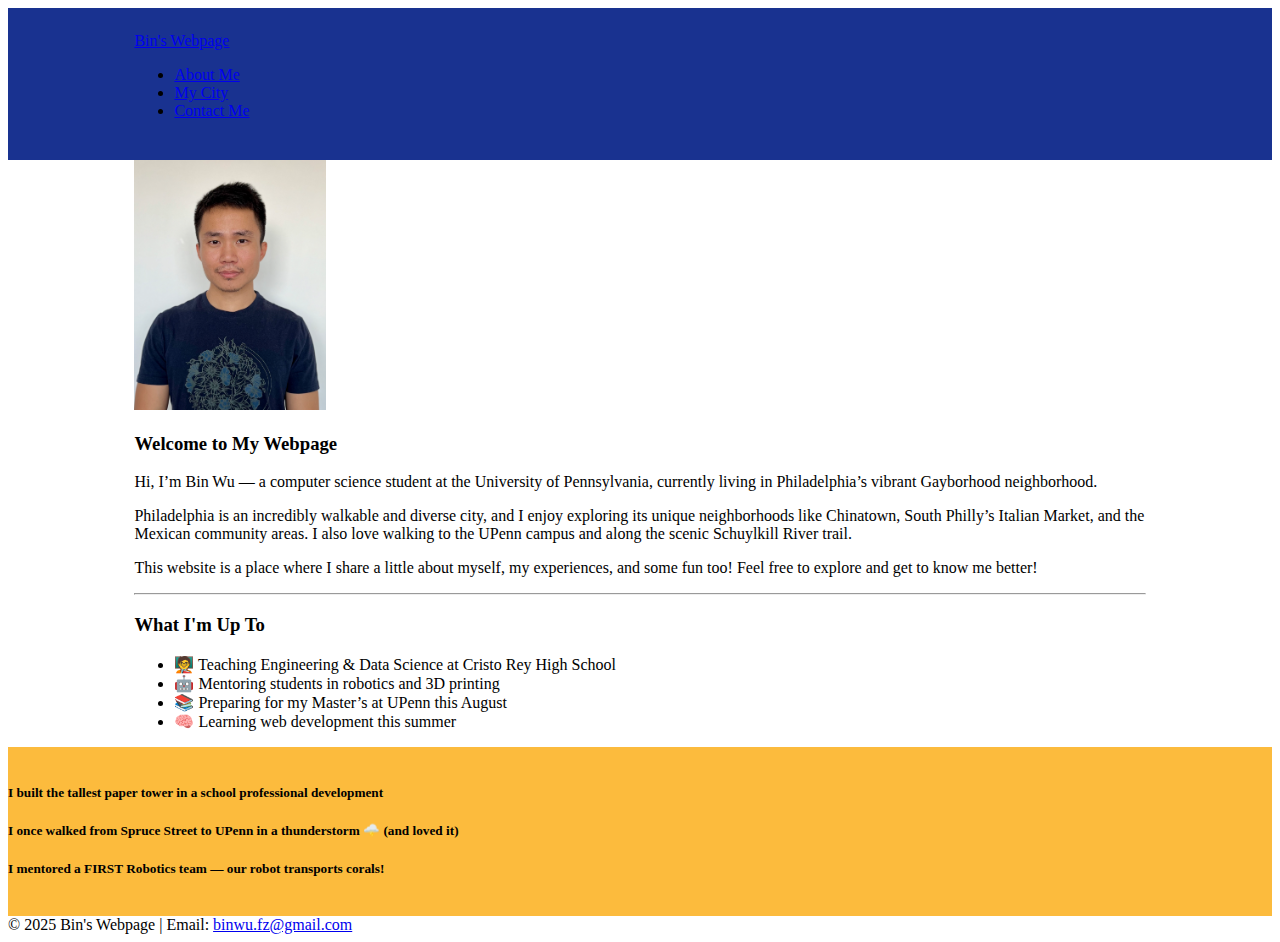
<file: index.html>
<!DOCTYPE html>

<html lang="en">

    <head>
        <meta charset="utf-8">
        <meta name="viewport" content="initial-scale=1, width=device-width">
        <link rel="stylesheet" href="https://cdn.jsdelivr.net/npm/bootstrap@4.5.3/dist/css/bootstrap.min.css" integrity="sha384-TX8t27EcRE3e/ihU7zmQxVncDAy5uIKz4rEkgIXeMed4M0jlfIDPvg6uqKI2xXr2" crossorigin="anonymous">
        <script src="https://code.jquery.com/jquery-3.5.1.slim.min.js" integrity="sha384-DfXdz2htPH0lsSSs5nCTpuj/zy4C+OGpamoFVy38MVBnE+IbbVYUew+OrCXaRkfj" crossorigin="anonymous"></script>
        <script src="https://cdn.jsdelivr.net/npm/bootstrap@4.5.3/dist/js/bootstrap.bundle.min.js" integrity="sha384-ho+j7jyWK8fNQe+A12Hb8AhRq26LrZ/JpcUGGOn+Y7RsweNrtN/tE3MoK7ZeZDyx" crossorigin="anonymous"></script>
        <link href="styles.css" rel="stylesheet">
        <title>Bin's Webpage</title>
    </head>

    <body>
        <nav class="navbar navbar-expand-lg navbar-dark custom-navbar">
            <div class="container-fluid custom-container">
                <a class="navbar-brand active" href="index.html">Bin's Webpage</a>
                <div class="navbar-collapse">
                    <ul class="navbar-nav">
                        <li class="nav-item">
                            <a class="nav-link" href="about.html">About Me</a>
                        </li>
                        <li class="nav-item">
                            <a class="nav-link" href="city.html">My City</a>
                        </li>
                        <li class="nav-item">
                            <a class="nav-link" href="contact.html">Contact Me</a>
                        </li>
                    </ul>
                </div>
            </div>
        </nav>

        <div class="container mt-5 custom-container">
            <div class="row align-items-center">
                <div class="col-md-4 text-center">
                    <img 
                    src="images/binwu.jpeg" 
                    alt="Bin Wu" 
                    class="img-fluid rounded mb-4" 
                    style="max-height: 250px; object-fit: cover;"
                    />
                </div>
                <div class="col-md-8">
                    <h3 class="mb-4"">Welcome to My Webpage</h3>
                    <p>Hi, I’m Bin Wu — a computer science student at the University of Pennsylvania, currently living in Philadelphia’s vibrant Gayborhood neighborhood.</p>
                    <p>Philadelphia is an incredibly walkable and diverse city, and I enjoy exploring its unique neighborhoods like Chinatown, South Philly’s Italian Market, and the Mexican community areas. I also love walking to the UPenn campus and along the scenic Schuylkill River trail.</p>
                    <p>This website is a place where I share a little about myself, my experiences, and some fun too! Feel free to explore and get to know me better!</p>
                </div>
            </div>

            <hr>
            
            <div>
                <h3 class="mb-4">What I'm Up To</h3>
                <ul>
                    <li>🧑‍🏫 Teaching Engineering & Data Science at Cristo Rey High School</li>
                    <li>🤖 Mentoring students in robotics and 3D printing</li>
                    <li>📚 Preparing for my Master’s at UPenn this August</li>
                    <li>🧠 Learning web development this summer</li>
                </ul>
            </div>

        </div>

        <div id="funFactsCarousel" class="carousel slide mt-4 custom-session" data-ride="carousel">
            <div class="carousel-inner">
                <div class="carousel-item active">
                <div class="d-block w-100 text-center p-4 rounded">
                    <h5>I built the tallest paper tower in a school professional development</h5>
                </div>
                </div>
                <div class="carousel-item">
                <div class="d-block w-100 text-center p-4 rounded">
                    <h5>I once walked from Spruce Street to UPenn in a thunderstorm 🌩️ (and loved it)</h5>
                </div>
                </div>
                <div class="carousel-item">
                <div class="d-block w-100 text-center p-4 rounded">
                    <h5>I mentored a FIRST Robotics team — our robot transports corals!</h5>
                </div>
                </div>
            </div>
            <a class="carousel-control-prev" href="#funFactsCarousel" role="button" data-slide="prev">
                <span class="carousel-control-prev-icon"></span>
            </a>
            <a class="carousel-control-next" href="#funFactsCarousel" role="button" data-slide="next">
                <span class="carousel-control-next-icon"></span>
            </a>
        </div>

        <footer class="bg-light text-center text-lg-start mt-4">
            <div class="text-center p-3">
                © 2025 Bin's Webpage | Email: <a href="mailto:binwu.fz@gmail.com">binwu.fz@gmail.com</a>
            </div>
        </footer>
    </body>

</html>
</file>
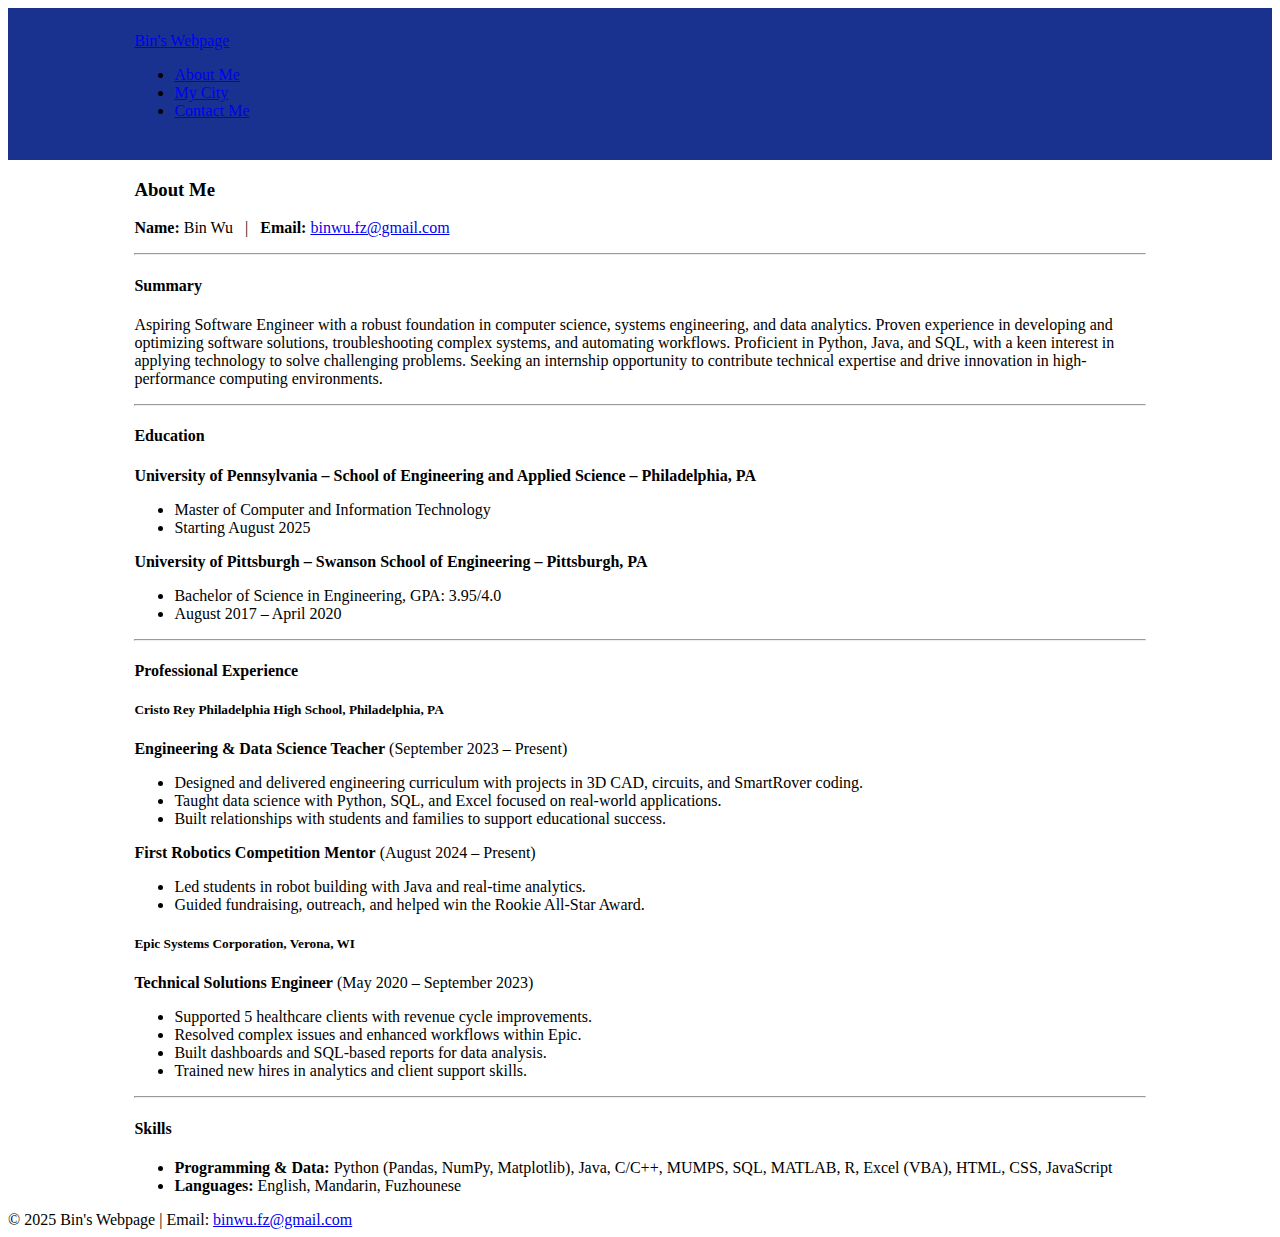
<file: about.html>
<!DOCTYPE html>

<html lang="en">

    <head>
        <meta charset="utf-8">
        <meta name="viewport" content="initial-scale=1, width=device-width">
        <link rel="stylesheet" href="https://cdn.jsdelivr.net/npm/bootstrap@4.5.3/dist/css/bootstrap.min.css" integrity="sha384-TX8t27EcRE3e/ihU7zmQxVncDAy5uIKz4rEkgIXeMed4M0jlfIDPvg6uqKI2xXr2" crossorigin="anonymous">
        <script src="https://code.jquery.com/jquery-3.5.1.slim.min.js" integrity="sha384-DfXdz2htPH0lsSSs5nCTpuj/zy4C+OGpamoFVy38MVBnE+IbbVYUew+OrCXaRkfj" crossorigin="anonymous"></script>
        <script src="https://cdn.jsdelivr.net/npm/bootstrap@4.5.3/dist/js/bootstrap.bundle.min.js" integrity="sha384-ho+j7jyWK8fNQe+A12Hb8AhRq26LrZ/JpcUGGOn+Y7RsweNrtN/tE3MoK7ZeZDyx" crossorigin="anonymous"></script>
        <link href="styles.css" rel="stylesheet">
        <title>Bin's Webpage: About Me</title>
    </head>

    <body>
        <nav class="navbar navbar-expand-lg navbar-dark custom-navbar">
            <div class="container-fluid custom-container">
                <a class="navbar-brand" href="index.html">Bin's Webpage</a>
                <div class="navbar-collapse">
                    <ul class="navbar-nav">
                        <li class="nav-item">
                            <a class="nav-link active" aria-current="page" href="about.html">About Me</a>
                        </li>
                        <li class="nav-item">
                            <a class="nav-link" href="city.html">My City</a>
                        </li>
                        <li class="nav-item">
                            <a class="nav-link" href="contact.html">Contact Me</a>
                        </li>
                    </ul>
                </div>
            </div>
        </nav>

        <div class="container mt-5 custom-container">
            <h3 class="mb-4">About Me</h3>

            <p><strong>Name:</strong> Bin Wu &nbsp; | &nbsp; <strong>Email:</strong> <a href="mailto:binwu.fz@gmail.com">binwu.fz@gmail.com</a></p>

            <hr>

            <h4>Summary</h4>
            <p>
                Aspiring Software Engineer with a robust foundation in computer science, systems engineering, and data analytics. Proven experience in developing and optimizing software solutions, troubleshooting complex systems, and automating workflows. Proficient in Python, Java, and SQL, with a keen interest in applying technology to solve challenging problems. Seeking an internship opportunity to contribute technical expertise and drive innovation in high-performance computing environments.
            </p>

            <hr>

            <h4>Education</h4>
            <p><strong>University of Pennsylvania – School of Engineering and Applied Science – Philadelphia, PA</strong></p>
            <ul>
                <li>Master of Computer and Information Technology</li>
                <li>Starting August 2025</li>
            </ul>
            <p><strong>University of Pittsburgh – Swanson School of Engineering – Pittsburgh, PA</strong></p>
            <ul>
                <li>Bachelor of Science in Engineering, GPA: 3.95/4.0</li>
                <li>August 2017 – April 2020</li>
            </ul>

            <hr>
            
            <h4>Professional Experience</h4>

            <h5>Cristo Rey Philadelphia High School, Philadelphia, PA</h5>
            <p><strong>Engineering & Data Science Teacher</strong> (September 2023 – Present)</p>
            <ul>
                <li>Designed and delivered engineering curriculum with projects in 3D CAD, circuits, and SmartRover coding.</li>
                <li>Taught data science with Python, SQL, and Excel focused on real-world applications.</li>
                <li>Built relationships with students and families to support educational success.</li>
            </ul>

            <p><strong>First Robotics Competition Mentor</strong> (August 2024 – Present)</p>
            <ul>
                <li>Led students in robot building with Java and real-time analytics.</li>
                <li>Guided fundraising, outreach, and helped win the Rookie All-Star Award.</li>
            </ul>

            <h5>Epic Systems Corporation, Verona, WI</h5>
            <p><strong>Technical Solutions Engineer</strong> (May 2020 – September 2023)</p>
            <ul>
                <li>Supported 5 healthcare clients with revenue cycle improvements.</li>
                <li>Resolved complex issues and enhanced workflows within Epic.</li>
                <li>Built dashboards and SQL-based reports for data analysis.</li>
                <li>Trained new hires in analytics and client support skills.</li>
            </ul>

            <hr>

            <h4>Skills</h4>
            <ul>
                <li><strong>Programming & Data:</strong> Python (Pandas, NumPy, Matplotlib), Java, C/C++, MUMPS, SQL, MATLAB, R, Excel (VBA), HTML, CSS, JavaScript</li>
                <li><strong>Languages:</strong> English, Mandarin, Fuzhounese</li>
            </ul>
        </div>

        <footer class="bg-light text-center text-lg-start mt-4">
            <div class="text-center p-3">
                © 2025 Bin's Webpage | Email: <a href="mailto:binwu.fz@gmail.com">binwu.fz@gmail.com</a>
            </div>
        </footer>
    </body>

</html>
</file>
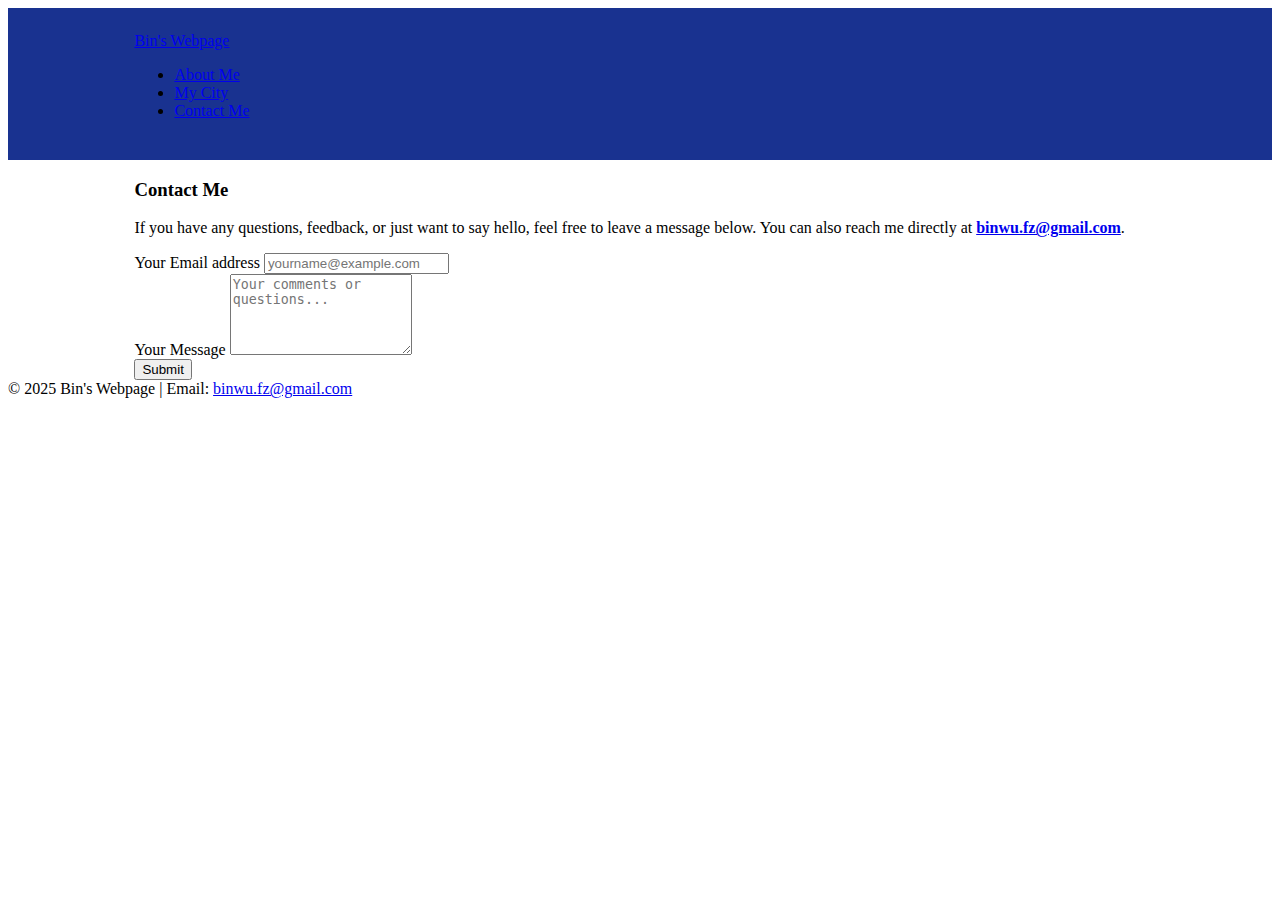
<file: contact.html>
<!DOCTYPE html>

<html lang="en">

    <head>
        <meta charset="utf-8">
        <meta name="viewport" content="initial-scale=1, width=device-width">
        <link rel="stylesheet" href="https://cdn.jsdelivr.net/npm/bootstrap@4.5.3/dist/css/bootstrap.min.css" integrity="sha384-TX8t27EcRE3e/ihU7zmQxVncDAy5uIKz4rEkgIXeMed4M0jlfIDPvg6uqKI2xXr2" crossorigin="anonymous">
        <script src="https://code.jquery.com/jquery-3.5.1.slim.min.js" integrity="sha384-DfXdz2htPH0lsSSs5nCTpuj/zy4C+OGpamoFVy38MVBnE+IbbVYUew+OrCXaRkfj" crossorigin="anonymous"></script>
        <script src="https://cdn.jsdelivr.net/npm/bootstrap@4.5.3/dist/js/bootstrap.bundle.min.js" integrity="sha384-ho+j7jyWK8fNQe+A12Hb8AhRq26LrZ/JpcUGGOn+Y7RsweNrtN/tE3MoK7ZeZDyx" crossorigin="anonymous"></script>
        <link href="styles.css" rel="stylesheet">
        <title>Bin's Webpage: Contact Me</title>
    </head>

    <body>
        <nav class="navbar navbar-expand-lg navbar-dark custom-navbar">
            <div class="container-fluid custom-container">
                <a class="navbar-brand" href="index.html">Bin's Webpage</a>
                <div class="navbar-collapse">
                    <ul class="navbar-nav">
                        <li class="nav-item">
                            <a class="nav-link" href="about.html">About Me</a>
                        </li>
                        <li class="nav-item">
                            <a class="nav-link" href="city.html">My City</a>
                        </li>
                        <li class="nav-item">
                            <a class="nav-link active" aria-current="page" href="contact.html">Contact Me</a>
                        </li>
                    </ul>
                </div>
            </div>
        </nav>

        <div class="container mt-5 custom-container">
            <h3 class="mb-4">Contact Me</h3>
            <p>If you have any questions, feedback, or just want to say hello, feel free to leave a message below. You can also reach me directly at <strong><a href="mailto:binwu.fz@gmail.com">binwu.fz@gmail.com</a></strong>.</p>

            <form action="https://formspree.io/f/xldnwnaz" method="POST">
                <div class="form-group">
                    <label for="email">Your Email address</label>
                    <input type="email" name="email" class="form-control" id="email" placeholder="yourname@example.com" required>
                </div>
                <div class="form-group mt-3">
                    <label for="message">Your Message</label>
                    <textarea name="message" class="form-control" id="message" rows="5" placeholder="Your comments or questions..." required></textarea>
                </div>
                <button type="submit" class="btn btn-primary mt-3">Submit</button>
            </form>
        </div>

        <footer class="bg-light text-center text-lg-start mt-4">
            <div class="text-center p-3">
                © 2025 Bin's Webpage | Email: <a href="mailto:binwu.fz@gmail.com">binwu.fz@gmail.com</a>
            </div>
        </footer>
    </body>

</html>
</file>
<file: styles.css>
.custom-navbar {
    padding-top: 1.5rem;
    padding-bottom: 1.5rem;
    background-color: #193290;
}

.custom-container {
    width: 80%;
    margin: 0 auto;
}

.navbar-nav .nav-link {
    transition: all 0.2s ease-in-out;
}

.navbar-nav .nav-link:hover {
    text-decoration: underline;
    text-underline-offset: 4px;
}

.custom-session {
    padding-top: 1rem;
    padding-bottom: 1rem;
    background-color: #FCBB3D;
}

.btn-answer { 
    margin: 5px 0; 
}
.correct { 
    background-color: #28a745; 
    color: white; 
}
.incorrect { 
    background-color: #dc3545; 
    color: white; 
}
</file>
